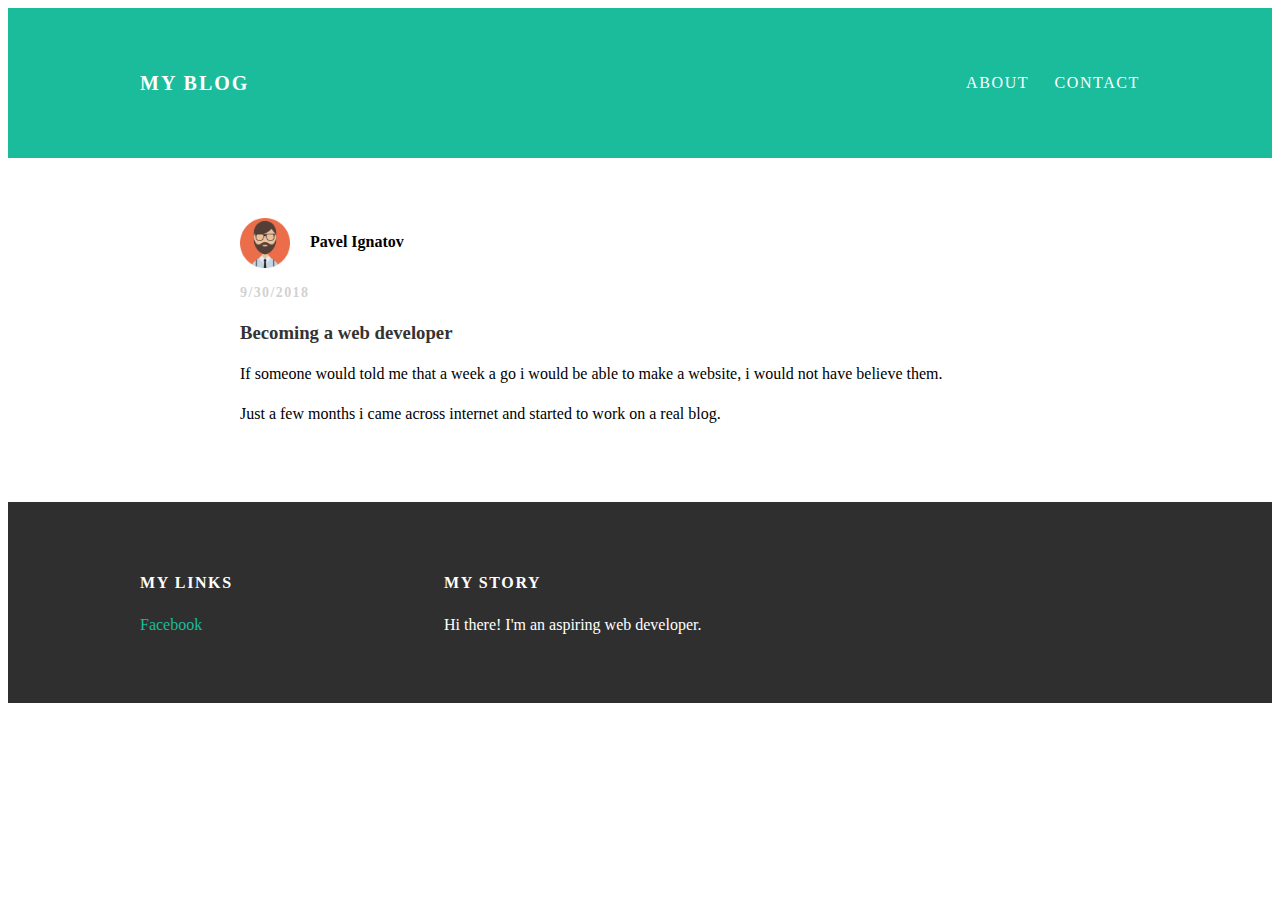
<file: myBlog/index.html>
<!DOCTYPE html>
<html>
<head>
  <title> My blog </title>
  <link rel="stylesheet" type="text/css" href="style.css">
</head>
  <body>
    <div id="header">
      <div class="container">
        <a id="header-title" href="index.html"> My blog </a>
        <ul id="header-nav">
          <li> <a href="about.html"> About </a> </li>
          <li> <a href="contact.html"> Contact </a> </li>
        </ul>
      </div>
    </div>
    <div id="content">
      <div class="container">
        <div class="post">
          <div class="post-author">
            <img src="beardicon.jpg"> </a>
            <span> Pavel Ignatov </span>
          </div>
          <p class="post-date"> 9/30/2018 </p>
          <h3 class="post-title"> Becoming a web developer </h3>
          <div class="post-content">
            <p> If someone would told me that a week a go i would be able to make a website, i would not have believe them. </p>
            <p>Just a few months i came across internet and started to work on a real blog. </p>
          </div>
        </div>
      </div>
    </div>
    <div id="footer">
      <div class="container">
        <div class="column">
          <h4> My Links </h4>
          <p>
            <a href="https://www.facebook.com/johnnd0e?ref=bookmarks"> Facebook </a>

          </p>
        </div>
        <div class="column">
          <h4> My Story </h4>
          <p> Hi there! I'm an aspiring web developer. </p>
        </div>
      </div>
    </div>
  </body>
</html>
</file>
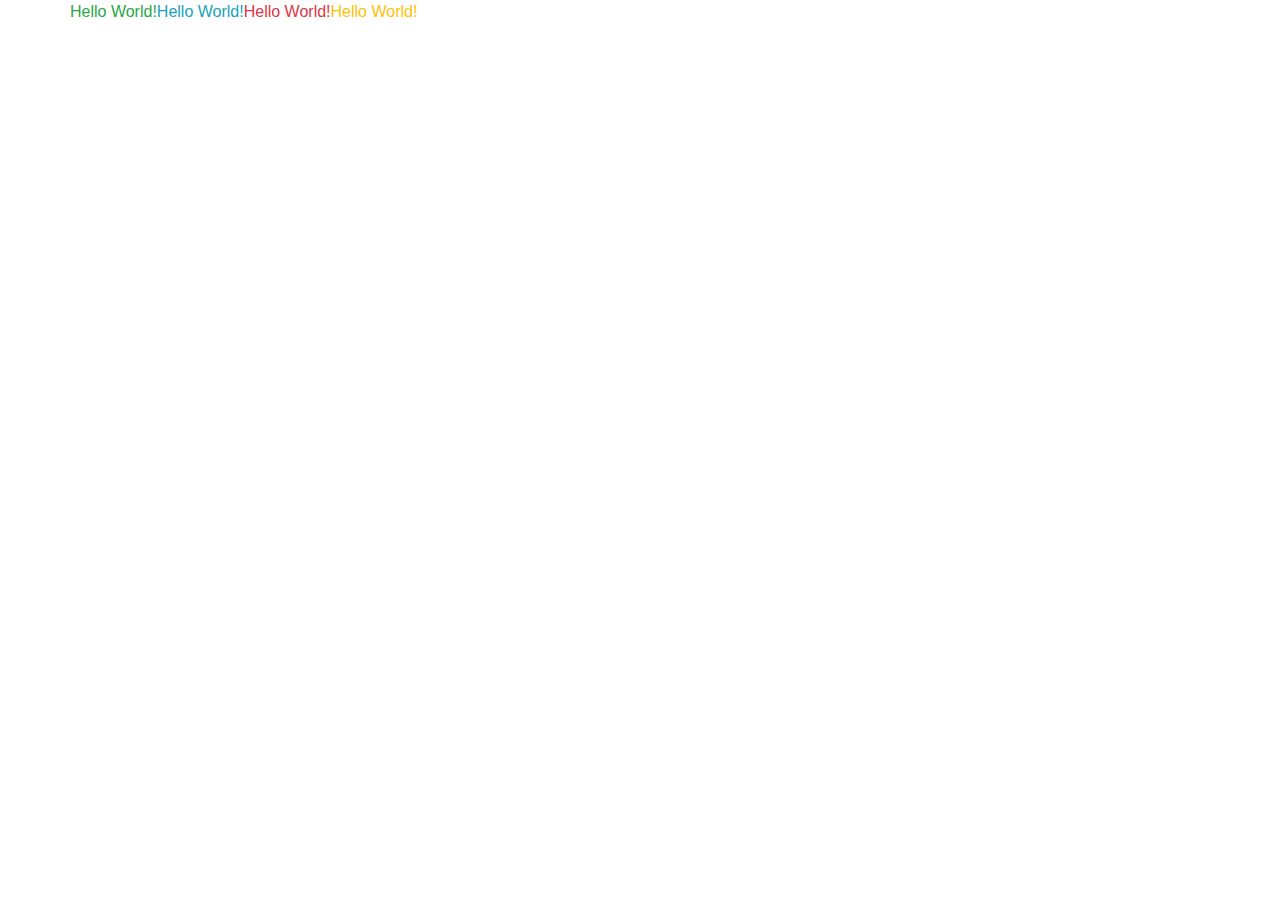
<file: test_tutorial/index.html>
<!DOCTYPE html>
<html>
<head>
    <meta charset="utf-8" />
    <meta http-equiv="X-UA-Compatible" content="IE=edge">
    <title>Page Title</title>
    <meta name="viewport" content="width=device-width, initial-scale=1">
    <link rel="stylesheet" type="text/css" media="screen" href="bootstrap/css/bootstrap.css" />
    <script src="bootstrap/js/bootstrap.js"></script>
</head>
<body>

    <div class="container">
        <div class="row">
            <p class="text-success">Hello World! </p>
            <p class="text-info">Hello World! </p>
            <p class="text-danger">Hello World! </p>
            <p class="text-warning">Hello World! </p>
        </div>
    </div>
    
</body>
</html>
</file>
<file: myBlog/style.css>
@@import url(http://fonts.googleapis.com/css?family=Montserrat:400, 700);

body {
  color: #555;
  margin: 0;

  font-family: 'Montserrat', sans-serif;
}

#header {
  background-color: #1abc9c;
  height: 150px;
  line-height: 150px;
}

#header a {
  color: white;
  text-decoration: none;

  text-transform: uppercase;
  letter-spacing: 0.1em;
}

#header a:hover {
  color: #222;
}

#header-title {
  display:block;
  float:left;

  font-size: 20px;
  font-weight: bold;
}

#header-nav {
  display: block;
  float: right;
  margin-top: 0;
}

#header-nav li {
  display: inline;
  padding-left: 20px;
}

.container {
  max-width: 1000px;
  margin: 0 auto;
}

#footer {
  background-color: #2f2f2f;
  padding: 50px 0;
}

#footer h4 {
  color: white;
  text-transform: uppercase;
  letter-spacing: 0.1em;
}

#footer p {
  color: white;
}

a {
  color: #1abc9c;
  text-decoration: none;
}

a:hover {
  color: #F6A623;
}

.column {
  min-width: 300px;
  display: inline-block;
  vertical-align: top;
}

.post, .about {
  max-width: 800px;
  margin: 0 auto;
  padding:60px 0;
}

.post-author img {
  width: 50px;
  height: 50px;
  vertical-align: middle;
}

.post-author span {
  margin-left: 16px;
}

.post-date {
  color: #D2D2D2;

  font-size: 14px;
  font-weight: bold;

  text-transform: uppercase;
  letter-spacing: 0.1em;
}

h1,h2,h3,h4 {
  color: #333;
}

p {
  line-height: 1.5;
}

#content span {
  font-weight: bold;
}


.about-author img {
  height: 200px;
  width: 200px;
}

.motivation {
  color:#1abc9c;
}
</file>
